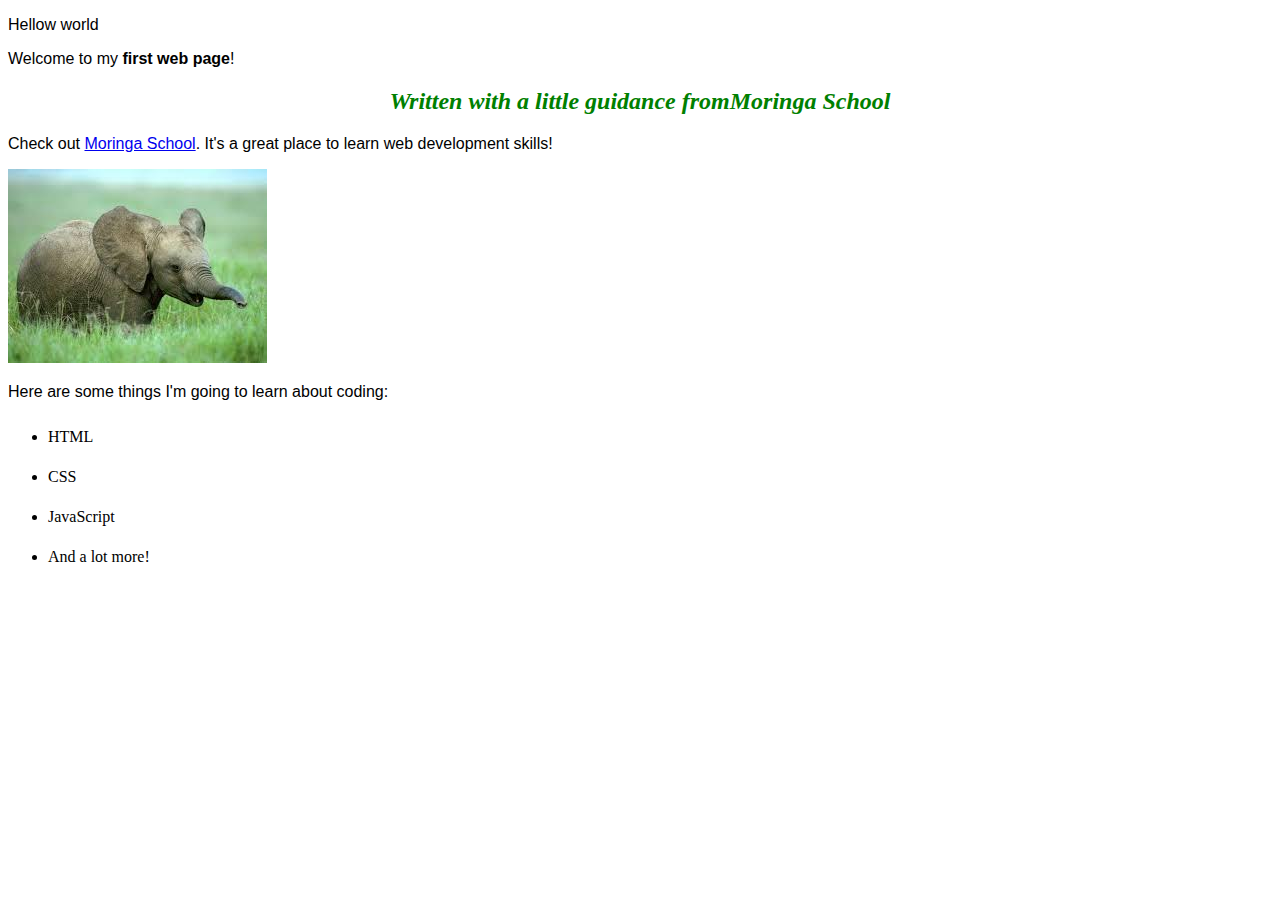
<file: index.html>
<!DOCTYPE html>
<html>
  <head>
   <title>My first webpage!</title>
   <link rel="stylesheet" type="text/css" href="styles.css">
  </head>
  <body>
    <p>Hellow world</p>
    <p>Welcome to my <strong>first web page</strong>!</p>
    <h2>Written with a little guidance from<em>Moringa School</em></h2>
    <p>Check out <a href="http://moringaschool.com/">Moringa School</a>. It's a great place to learn web development skills!</p>
    <img src="elephant.jpeg" alt="A photo of an elephant">
    <p>Here are some things I'm going to learn about coding:</p>
    <ul>
      <li>HTML</li>
      <li>CSS</li>
      <li>JavaScript</li>
      <li>And a lot more!</li>
    </ul>
     

</body>
</html>
</file>
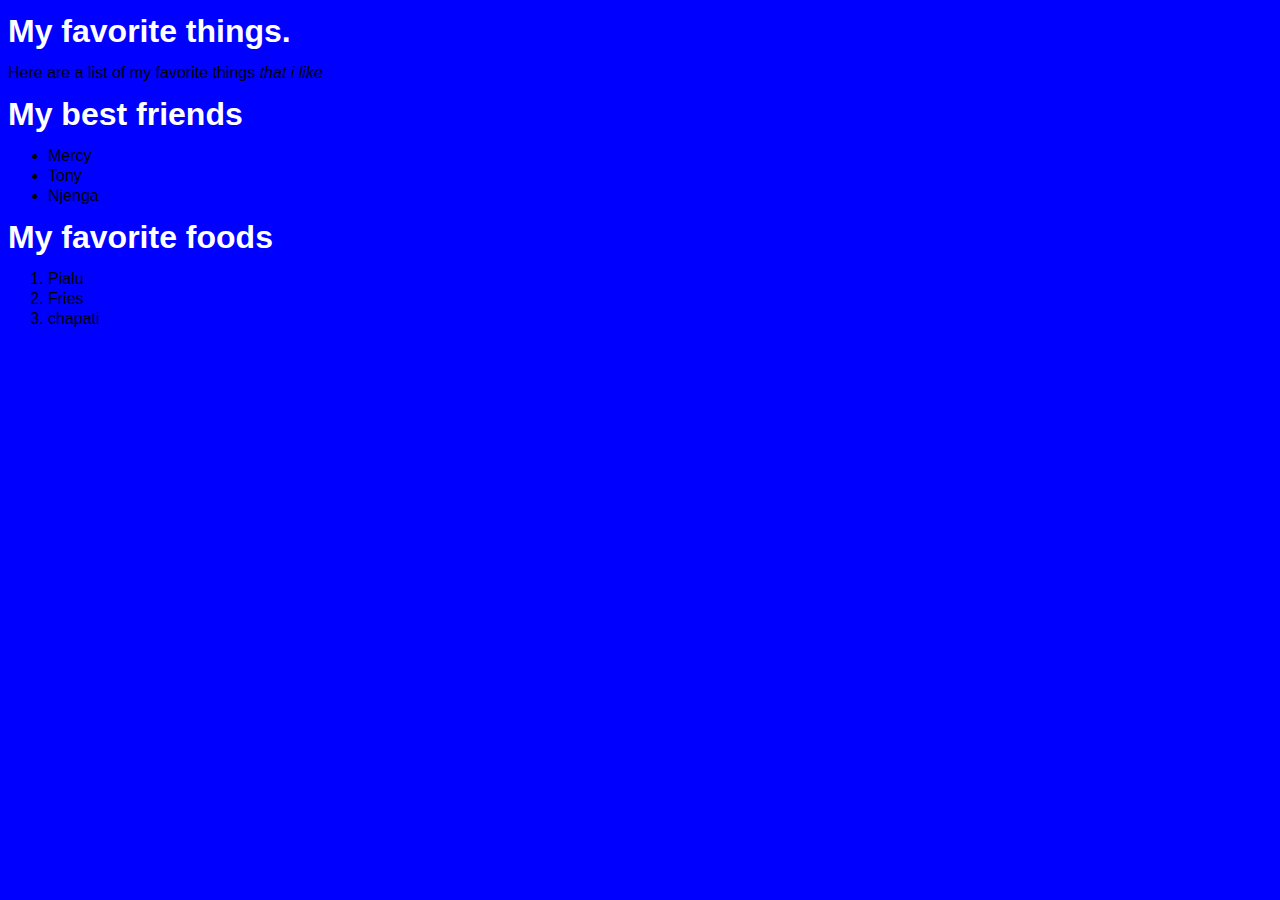
<file: my-favorite-things.html>
<!DOCTYPE html>
<html>
  <head>
  <title>My favorite things.</title>
  <link rel="stylesheet" type="text/css" href="my-favorite-things.css">
  </head>
  <body>
      <h1>My <strong>favorite things</strong>.</h1>
      <p>Here are a list of my favorite things <em>that i like</em></p>
      <h1>My best friends</h1>
      <ul>
          <li>Mercy</li>
          <li>Tony</li>
          <li>Njenga</li>
      </ul>
      <h1>My favorite foods</h1>
      <ol>
          <li>Pialu</li>
          <li>Fries</li>
          <li>chapati</li>
      </ol>

    </body>
</html>
</file>
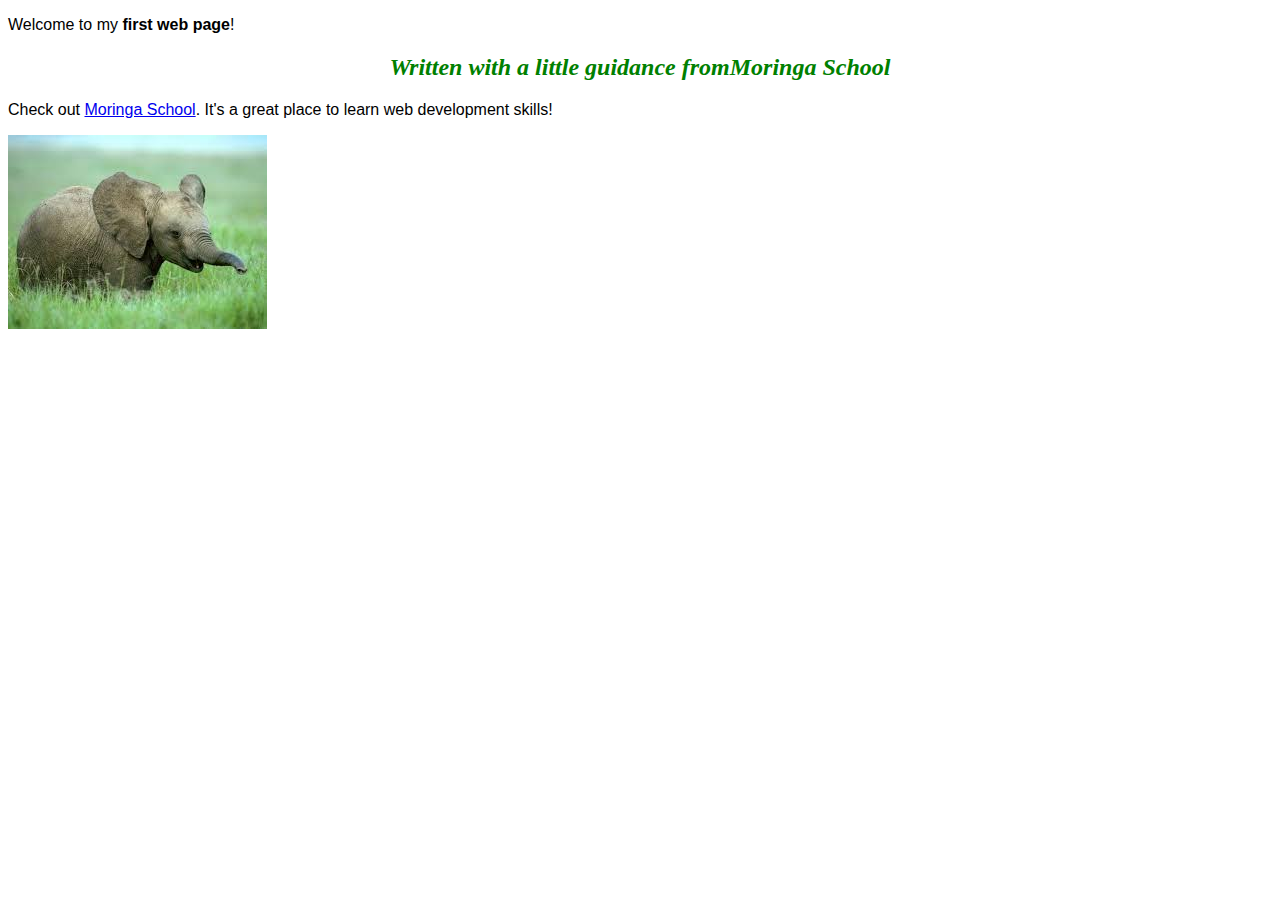
<file: my-first-webpage.html>
<!DOCTYPE html>
<html>
  <head>
   <title>My first webpage</title>
   <link rel="stylesheet" type="text/css" href="styles.css">
  </head>
  <body>
    <p>Welcome to my <strong>first web page</strong>!</p>
    <h2>Written with a little guidance from<em>Moringa School</em></h2>
    <p>Check out <a href="http://moringaschool.com/">Moringa School</a>. It's a great place to learn web development skills!</p>
    <img src="elephant.jpeg" alt="A photo of an elephant">
     

</body>
</html>
</file>
<file: styles.css>
h1 {
    color: blue;
    text-align: center;
  }
  h2 {
    color: green;
    font-style: italic;
    text-align: center;
  }
  p {
    font-family: sans-serif;
  }
  ul {
    line-height: 40px;
  }
</file>
<file: my-favorite-things.css>
body{
    background-color: blue;
    height: 50px;
    font-family: sans-serif;
    font-style: normal;
    line-height: 20px;
}
h1{
    color: white;
}
p h1{
    font-size: 20px;
}
</file>
